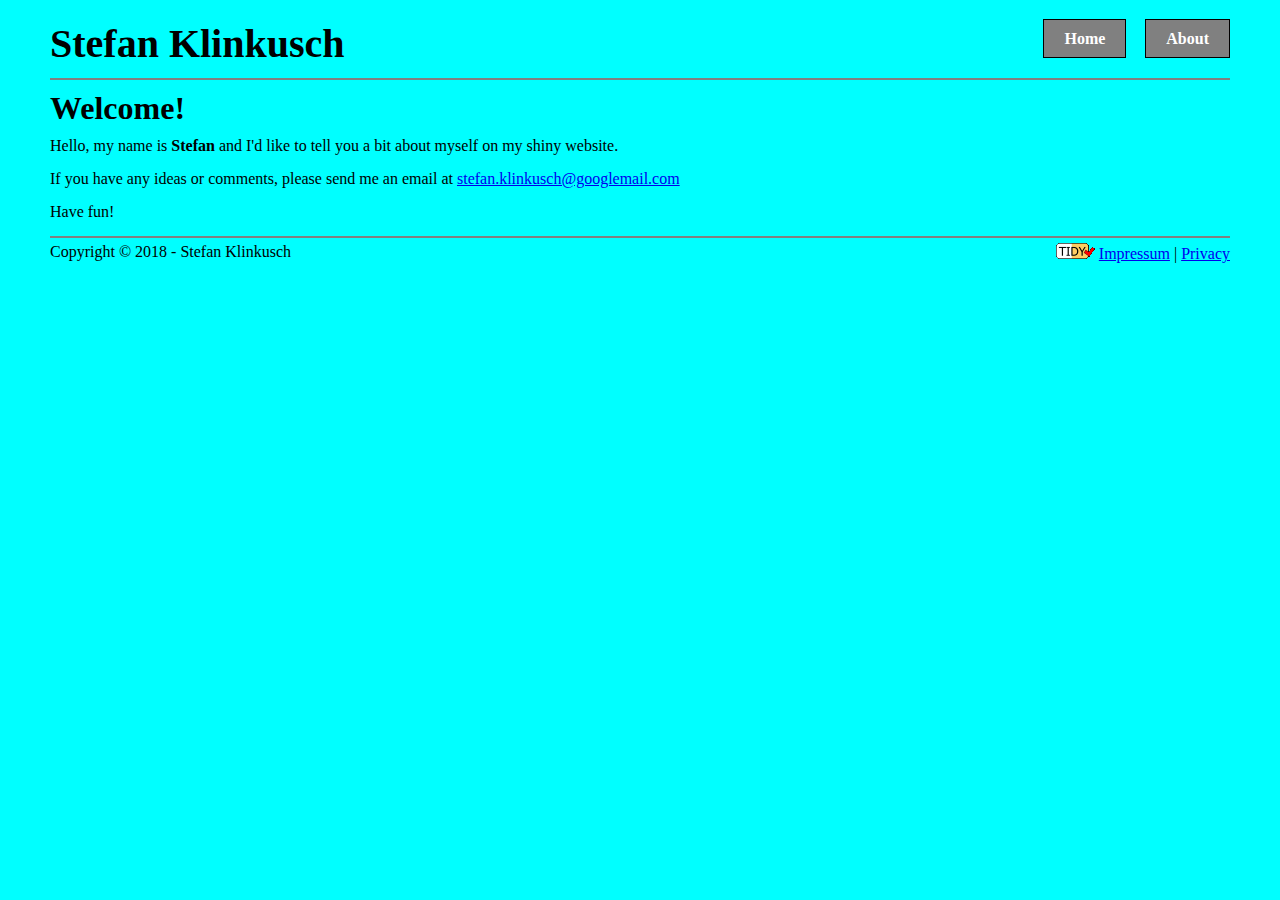
<file: index.html>
<!DOCTYPE html>
<html lang="en">

<head>
  <meta charset="UTF-8">
  <meta name="viewport" content="width=device-width, initial-scale=1.0">
  <meta http-equiv="X-UA-Compatible" content="ie=edge">
  <title>Welcome</title>
  <link rel="stylesheet" href="./assets/css/style.css">
</head>

<body>
  <header>
    <div class="name">
      <span class="title">Stefan Klinkusch</span>
    </div>
    <nav>
      <ul>
        <li><a href="./index.html">Home</a></li>
        <li><a href="./about.html">About</a></li>
      </ul>
    </nav>
    <div class="clearfix"></div>
  </header>
  <main>
    <h1>Welcome!</h1>
    <p>Hello, my name is <strong>Stefan</strong> and I'd like to tell you a bit about myself on my shiny website.</p>
    <p>If you have any ideas or comments, please send me an email at <a href="mailto:stefan.klinkusch@googlemail.com">stefan.klinkusch@googlemail.com</a></p>
    <p>Have fun!</p>
  </main>
  <footer>
    <div class="copyright"><span>Copyright &copy; 2018 - Stefan Klinkusch</span></div>
    <div class="links">
      <img src="./assets/images/tidy_16.gif" alt="HTML Tidy">
      <a href="https://en.wikipedia.org/wiki/Impressum" target="_blank" title="Impressum on Wikipedia">Impressum</a>
      | <a href="https://en.wikipedia.org/wiki/Privacy" target="_blank" title="Privacy on Wikipedia">Privacy</a></div>
  </footer>
</body>

</html>
</file>
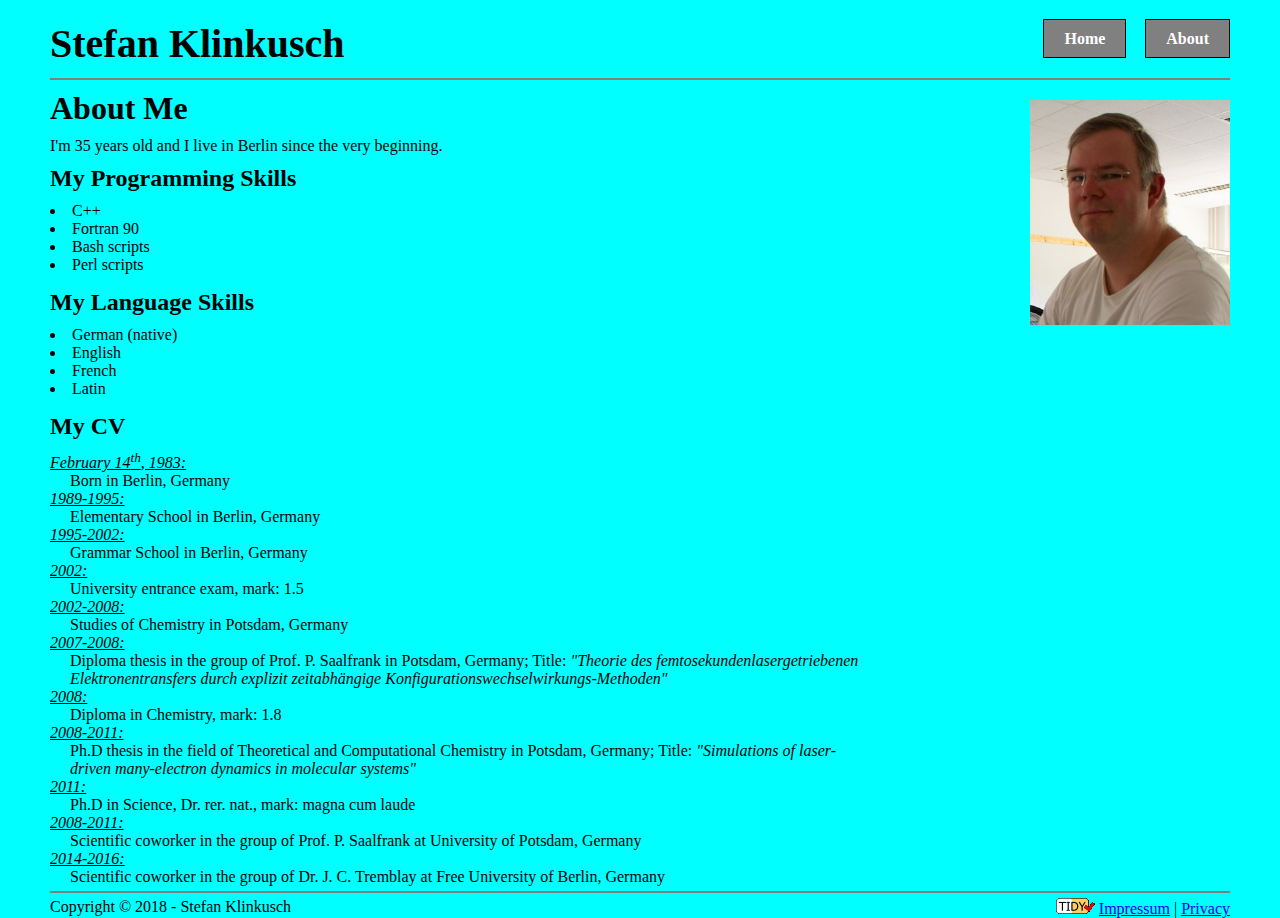
<file: about.html>
<!DOCTYPE html>
<html lang="en">

<head>
  <meta charset="UTF-8">
  <meta name="viewport" content="width=device-width, initial-scale=1.0">
  <meta http-equiv="X-UA-Compatible" content="ie=edge">
  <title>About Me</title>
  <link rel="stylesheet" href="./assets/css/style.css">
</head>

<body>
  <header>
    <div class="name">
      <span class="title">Stefan Klinkusch</span>
    </div>
    <nav>
      <ul>
        <li><a href="./index.html">Home</a></li>
        <li><a href="./about.html">About</a></li>
      </ul>
    </nav>
    <div class="clearfix"></div>
  </header>

  <main>
    <section class="about">
      <h1>About Me</h1>
      <p>I'm 35 years old and I live in Berlin since the very beginning.</p>
      <article>
        <h2>My Programming Skills</h2>
        <ul>
          <li>C++</li>
          <li>Fortran 90</li>
          <li>Bash scripts</li>
          <li>Perl scripts</li>
        </ul>
      </article>
      <article>
        <h2>My Language Skills</h2>
        <ul>
          <li>German (native)</li>
          <li>English</li>
          <li>French</li>
          <li>Latin</li>
        </ul>
      </article>
      <article>
        <h2>My CV</h2>
        <dl>
          <dt>February 14<sup>th</sup>, 1983:</dt>
          <dd>Born in Berlin, Germany</dd>
          <dt>1989-1995:</dt>
          <dd>Elementary School in Berlin, Germany</dd>
          <dt>1995-2002:</dt>
          <dd>Grammar School in Berlin, Germany</dd>
          <dt>2002:</dt>
          <dd>University entrance exam, mark: 1.5</dd>
          <dt>2002-2008:</dt>
          <dd>Studies of Chemistry in Potsdam, Germany</dd>
          <dt>2007-2008:</dt>
          <dd>Diploma thesis in the group of Prof. P. Saalfrank in Potsdam, Germany; Title: <i>"Theorie des
              femtosekundenlasergetriebenen Elektronentransfers durch explizit zeitabhängige
              Konfigurationswechselwirkungs-Methoden"</i></dd>
          <dt>2008:</dt>
          <dd>Diploma in Chemistry, mark: 1.8</dd>
          <dt>2008-2011:</dt>
          <dd>Ph.D thesis in the field of Theoretical and Computational Chemistry in Potsdam, Germany; Title: <i>"Simulations
              of laser-driven many-electron dynamics in molecular systems"</i></dd>
          <dt>2011:</dt>
          <dd>Ph.D in Science, Dr. rer. nat., mark: magna cum laude</dd>
          <dt>2008-2011:</dt>
          <dd>Scientific coworker in the group of Prof. P. Saalfrank at University of Potsdam, Germany</dd>
          <dt>2014-2016:</dt>
          <dd>Scientific coworker in the group of Dr. J. C. Tremblay at Free University of Berlin, Germany</dd>
        </dl>
      </article>
    </section>
    <section class="img">
      <img src="./assets/images/Stefan.jpg" alt="Picture of me">
    </section>
    <div class="clearfix"></div>
  </main>
  <footer>
    <div class="copyright">
      <span>Copyright &copy; 2018 - Stefan Klinkusch</span></div>
    <div class="links"><img src="./assets/images/tidy_16.gif" alt="HTML Tidy">
      <a href="https://en.wikipedia.org/wiki/Impressum" target="_blank" title="Impressum on Wikipedia">Impressum</a>
      | <a href="https://en.wikipedia.org/wiki/Privacy" target="_blank" title="Privacy on Wikipedia">Privacy</a></div>
  </footer>
</body>

</html>
</file>
<file: assets/css/style.css>
/* clear margins and paddings on startup */
* {
  padding: 0;
  margin: 0;
}

/* change background color */
body {
  background-color: cyan;
}

/* style declarations for the main semantic elements (header, main, footer) */

header, main, footer {
  margin-left: 50px;
  margin-right: 50px;
}

header {
  border-bottom: 2px solid grey;
  margin-top: 20px;
}

footer {
  border-top: 2px solid grey;
  padding-top: 5px;
}

/* Title */
.name {
  float: left;
}

.title {
  font-size: 2.5em;
  font-weight: bold;
}

/* navigation */
nav {
  margin-bottom: 20px;
  float: right;
}
nav ul {
  text-align: right;
  list-style: none;
  margin-top: 10px;
  margin-bottom: 10px;
}

nav li {
  display: inline-block;
}

nav a:hover {
  background-color: darkslategray;
}

nav a {
  color: white;
  text-decoration: none;
  font-weight: bold;
  border: 1pt solid black;
  background: grey;
  margin-left: 15px;
  padding: 10px 20px;
}

/* clear floating after the navigation */
.clearfix {
  clear: both;
}

/* some elements of the main content */
main ul {
  list-style-position: inside;
}

h1, h2 {
  margin: 10px 0px;
}

article {
  padding-bottom: 5px;
}

p {
  margin: 10px 0px;
}

main > p {
  padding-bottom: 5px;
}

section.about {
  float: left;
  width: 70%;
}

section.img {
  margin-top: 20px;
  float: right;
  margin-bottom: 20px;
}

section.img img {
  width: 200px;
}

dt {
  font-style: italic;
  text-decoration: underline;
}

dd {
  margin-left: 20px;
}
/* some elements of the footer */

.copyright {
  float: left;
}

.links {
  float: right;
}
</file>
